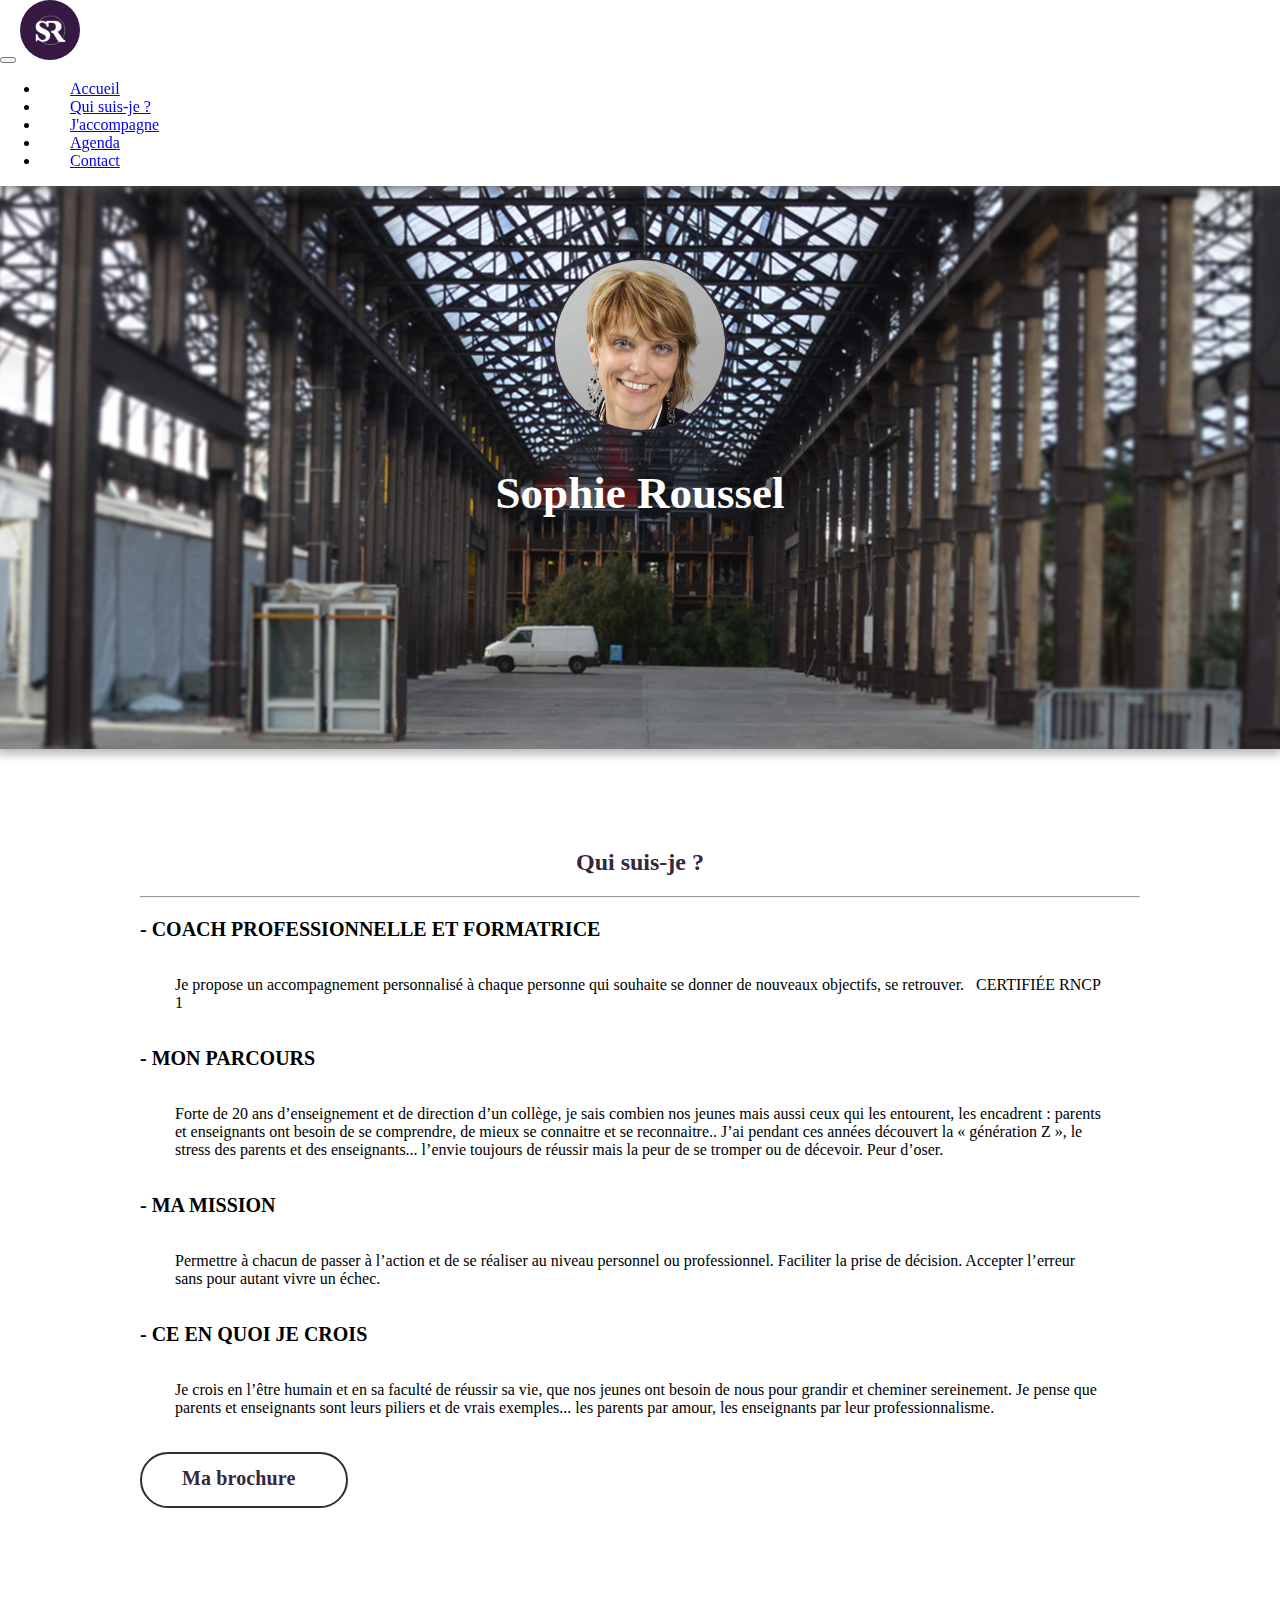
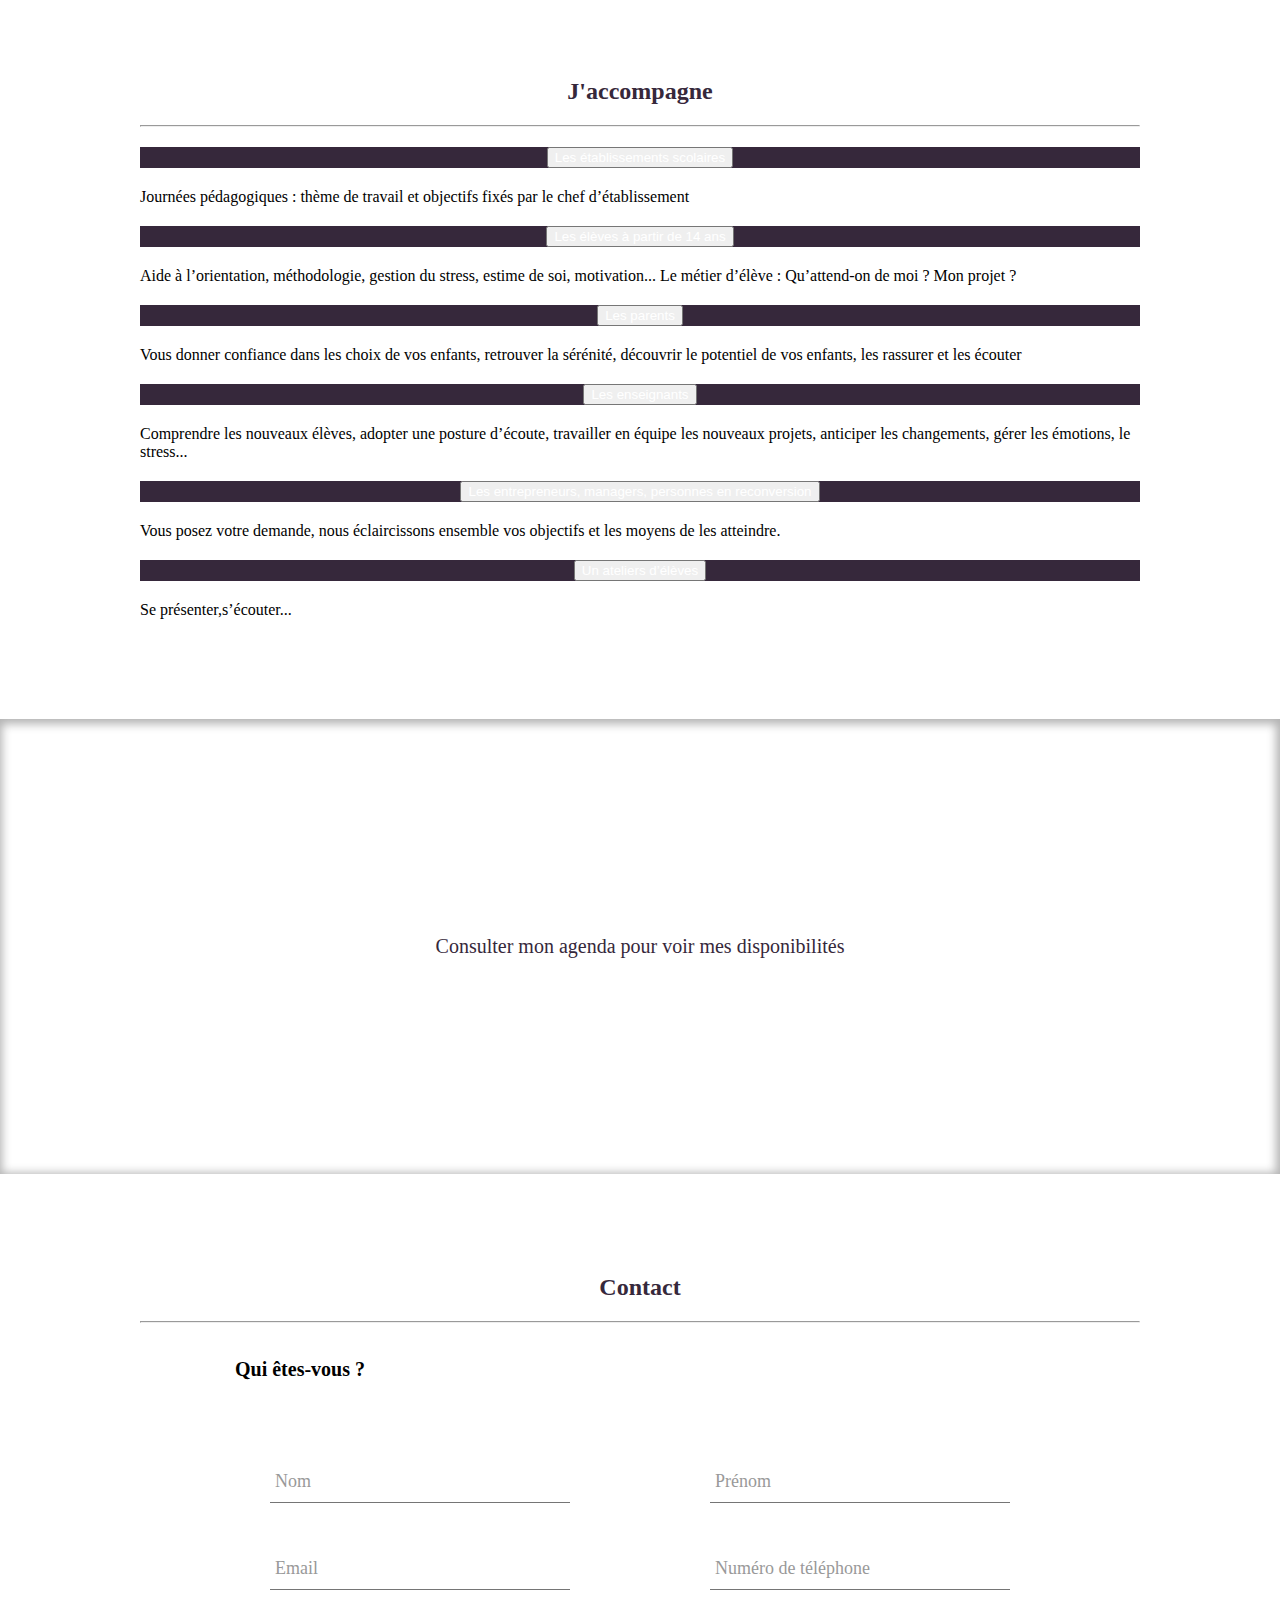
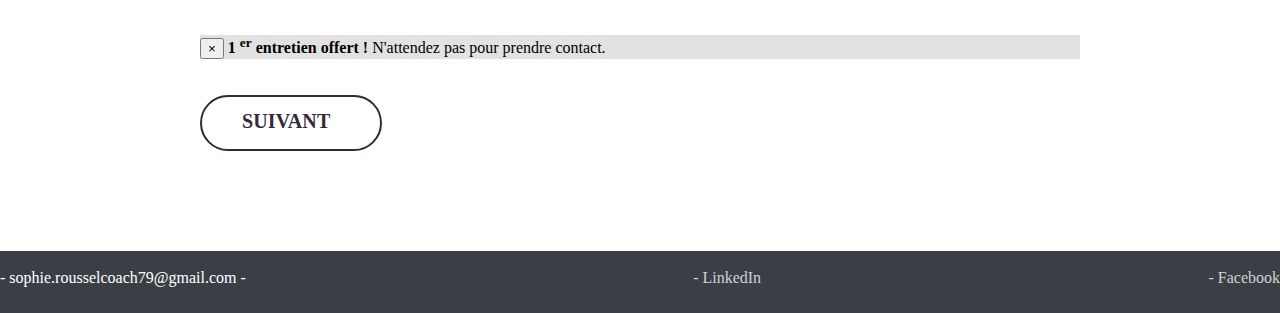
<file: index.html>
<html lang="fr">

<head>
  <meta charset="UTF-8">
  <meta name="viewport" content="width=device-width, initial-scale=1, maximum-scale=1, user-scalable=no">
  <link rel="stylesheet" href="css/style.css">
  <script src="js/script.js"></script>
  <title>Sophie Roussel</title>
  <link rel="icon" href="img/favicon.ico" />
  <link href='css/animate.css' rel='stylesheet' type='text/css'>
  <link rel="stylesheet" href="https://use.fontawesome.com/releases/v5.0.10/css/all.css" integrity="sha384-+d0P83n9kaQMCwj8F4RJB66tzIwOKmrdb46+porD/OvrJ+37WqIM7UoBtwHO6Nlg"
    crossorigin="anonymous">
  <link rel="stylesheet" href="https://stackpath.bootstrapcdn.com/bootstrap/4.1.0/css/bootstrap.min.css" integrity="sha384-9gVQ4dYFwwWSjIDZnLEWnxCjeSWFphJiwGPXr1jddIhOegiu1FwO5qRGvFXOdJZ4"
    crossorigin="anonymous">
  <script src='https://www.google.com/recaptcha/api.js'></script>
</head>

<body>

  <!-- ******************** MENU ******************** -->

  <nav id="navbar" class="navbar navbar-expand-lg navbar-light">

    <button class="navbar-toggler" type="button" data-toggle="collapse" data-target="#navbarSupportedContent" aria-controls="navbarSupportedContent"
      aria-expanded="false" aria-label="Toggle navigation">
      <span class="navbar-toggler-icon"></span>
    </button>

    <a href="index.html#Accueil">
      <img src="img/logo.png" alt="Logo-Sophie-Roussel" class="logo">
    </a>

    <div class="collapse navbar-collapse" id="navbarSupportedContent">
      <ul class="navbar-nav mr-auto">
        <li class="nav-item">
          <a class="nav-link" href="#Accueil">Accueil</a>
        </li>
        <li class="nav-item">
          <a class="nav-link" href="#Qui_suis-je">Qui suis-je ?</a>
        </li>
        <li class="nav-item">
          <a class="nav-link" href="#J_accompagne">J'accompagne</a>
        </li>
        <li class="nav-item">
          <a class="nav-link" href="agenda.html">Agenda</a>
        </li>
        <li class="nav-item">
          <a class="nav-link" href="#Contact">Contact</a>
        </li>
      </ul>

      <a href="https://fr.linkedin.com/in/sophie-roussel-49129444" class="icon-navbar" target="_blank">
        <i class="fab fa-linkedin-in"></i>
      </a>
      <a href="https://www.facebook.com/sophie.roussel.margez" class="icon-navbar" target="_blank">
        <i class="fab fa-facebook-square"></i>
      </a>
    </div>
  </nav>

  <!-- ******************** PHOTO ******************** -->

  <div id="Accueil" class="background">
    <div class="profil">
      <img src="img/portrait.png" alt="Photo-Profil" class="head">
      <h1 class="name">Sophie Roussel</h1>
    </div>
  </div>

  <!-- ******************** SCROLL ******************** -->

  <section id="arrow" class="scroll">
    <span></span>
  </section>

  <!-- ******************** QUI SUIS-JE ? ******************** -->
  <div id="Qui_suis-je"></div>
  <div class="plan">

    <h2>Qui suis-je ?</h2>
    <hr class="my-5">

    <h3>- COACH PROFESSIONNELLE ET FORMATRICE </h3>
    <p class="text">Je propose un accompagnement personnalisé à chaque personne qui souhaite se donner de nouveaux objectifs, se retrouver. &nbsp;<i class="fas fa-graduation-cap"></i>  CERTIFIÉE RNCP 1</p>
   

    <h3>- MON PARCOURS</h3>
    <p class="text">Forte de 20 ans d’enseignement et de direction d’un collège, je sais combien nos jeunes mais aussi ceux qui les entourent,
      les encadrent : parents et enseignants ont besoin de se comprendre, de mieux se connaitre et se reconnaitre.. J’ai
      pendant ces années découvert la « génération Z », le stress des parents et des enseignants... l’envie toujours de réussir
      mais la peur de se tromper ou de décevoir. Peur d’oser.</p>

    <h3>- MA MISSION</h3>
    <p class="text">Permettre à chacun de passer à l’action et de se réaliser au niveau personnel ou professionnel. Faciliter la prise de
      décision. Accepter l’erreur sans pour autant vivre un échec.
    </p>

    <h3>- CE EN QUOI JE CROIS</h3>
    <p class="text">Je crois en l’être humain et en sa faculté de réussir sa vie, que nos jeunes ont besoin de nous pour grandir et cheminer
      sereinement. Je pense que parents et enseignants sont leurs piliers et de vrais exemples... les parents par amour,
      les enseignants par leur professionnalisme.</p>
    <div class="text-center">
      <a class="fadeInDown animated button-1" href="pdf.html" role="button">Ma brochure &nbsp;
        <i class="fas fa-address-card"></i>
      </a>
    </div>
  </div>

  <!-- ******************** TYPE FORMATION ******************** -->
  <div id="J_accompagne"></div>

  <div class="plan plan-plus">
    <h2>J'accompagne</h2>
    <hr class="my-5">
    <div class="row">
      <!-- ******************** COL 1 ******************** -->
      <div class="col-sm">
        <div class="accordion" id="accordion1">
          <div class="card">
            <div class="card-header" id="headingOne">
              <h3 class="mb-0">
                <button class="btn btn-link" type="button" data-toggle="collapse" data-target="#collapseOne" aria-expanded="false" aria-controls="collapseOne">
                  Les établissements scolaires
                </button>
              </h3>
            </div>

            <div id="collapseOne" class="collapse" aria-labelledby="headingOne" data-parent="#accordion1">
              <div class="card-body">
                Journées pédagogiques : thème de travail et objectifs fixés par le chef d’établissement
              </div>
            </div>
          </div>
          <div class="card">
            <div class="card-header" id="headingTwo">
              <h3 class="mb-0">
                <button class="btn btn-link collapsed" type="button" data-toggle="collapse" data-target="#collapseTwo" aria-expanded="false"
                  aria-controls="collapseTwo">
                  Les élèves à partir de 14 ans
                </button>
              </h3>
            </div>
            <div id="collapseTwo" class="collapse" aria-labelledby="headingTwo" data-parent="#accordion1">
              <div class="card-body">
                Aide à l’orientation, méthodologie, gestion du stress, estime de soi, motivation... Le métier d’élève : Qu’attend-on de moi
                ? Mon projet ?
              </div>
            </div>
          </div>
          <div class="card">
            <div class="card-header" id="headingThree">
              <h3 class="mb-0">
                <button class="btn btn-link collapsed" type="button" data-toggle="collapse" data-target="#collapseThree" aria-expanded="false"
                  aria-controls="collapseThree">
                  Les parents
                </button>
              </h3>
            </div>
            <div id="collapseThree" class="collapse" aria-labelledby="headingThree" data-parent="#accordion1">
              <div class="card-body">
                Vous donner confiance dans les choix de vos enfants, retrouver la sérénité, découvrir le potentiel de vos enfants, les rassurer
                et les écouter
              </div>
            </div>
          </div>
        </div>
      </div>
      <!-- ******************** COL 1 ******************** -->
      <div class="col-sm">
        <div class="accordion" id="accordion2">
          <div class="card">
            <div class="card-header" id="headingFour">
              <h3 class="mb-0">
                <button class="btn btn-link collapsed" type="button" data-toggle="collapse" data-target="#collapseFour" aria-expanded="false"
                  aria-controls="collapseFour">
                  Les enseignants
                </button>
              </h3>
            </div>
            <div id="collapseFour" class="collapse" aria-labelledby="headingFour" data-parent="#accordion2">
              <div class="card-body">
                Comprendre les nouveaux élèves, adopter une posture d’écoute, travailler en équipe les nouveaux projets, anticiper les changements,
                gérer les émotions, le stress...
              </div>
            </div>
          </div>
          <div class="card">
            <div class="card-header" id="headingFive">
              <h3 class="mb-0">
                <button class="btn btn-link collapsed long" type="button" data-toggle="collapse" data-target="#collapseFive" aria-expanded="false"
                  aria-controls="collapseFive">
                  Les entrepreneurs, managers, personnes en reconversion
                </button>
              </h3>
            </div>
            <div id="collapseFive" class="collapse" aria-labelledby="headingFive" data-parent="#accordion2">
              <div class="card-body">
                Vous posez votre demande, nous éclaircissons ensemble vos objectifs et les moyens de les atteindre.
              </div>
            </div>
          </div>
          <div class="card">
            <div class="card-header" id="headingSix">
              <h3 class="mb-0">
                <button class="btn btn-link collapsed" type="button" data-toggle="collapse" data-target="#collapseSix" aria-expanded="false"
                  aria-controls="collapseSix">
                  Un ateliers d’élèves
                </button>
              </h3>
            </div>
            <div id="collapseSix" class="collapse" aria-labelledby="headingSix" data-parent="#accordion2">
              <div class="card-body">
                Se présenter,s’écouter...
              </div>
            </div>
          </div>
        </div>
      </div>
    </div>
  </div>
  </div>

  <!-- ******************** AGENDA ******************** -->
  <div id="Agenda">
    <a class="blanc" href="agenda.html" role="button">Consulter mon agenda pour voir mes disponibilités</a>
  </div>

  <!-- ******************** CONTACT ******************** -->
  <div id="Contact"></div>
  <div class="plan">
    <h2 class="display-6">Contact</h2>

    <hr class="my-4">

    <!-- ******************** DIV1 ******************** -->
    <div class="div1" id="div1">
      <h3 class="text fadeInDown animated text-center margin-more">Qui êtes-vous ?</h3>

      <form action="php/contactForm.php" method="post">

        <div class="GlobalGroup">

          <div class="group">
            <input id="nom" name="lname" type="text" required>
            <span class="highlight"></span>
            <span class="bar"></span>
            <label for="nom">Nom</label>
          </div>

          <div class="group">
            <input id="prenom" name="fname" type="text" required>
            <span class="highlight"></span>
            <span class="bar"></span>
            <label for="prenom">Prénom</label>
          </div>

          <div class="group">
            <input id="email" name="email" type="email" required>
            <span class="highlight"></span>
            <span class="bar"></span>
            <label for="email">Email &nbsp;
              <i class="fas fa-envelope"></i>
            </label>
          </div>

          <div class="group">
            <input id="telephone" name="tel" type="tel" required>
            <span class="highlight"></span>
            <span class="bar"></span>
            <label for="telephone">Numéro de téléphone &nbsp;
              <i class="fas fa-phone"></i>
            </label>
          </div>

        </div>

        <!-- ******************** PROMO ******************** -->
        <div class="alert alert-dismissible fade show" role="alert">
          <button type="button" class="close" data-dismiss="alert" aria-label="Close">
            <span aria-hidden="true">&times;</span>
          </button>
          <strong>1
            <sup>er</sup> entretien offert !</strong> N'attendez pas pour prendre contact.
        </div>
        <br>

        <div id="error" class="alert alert-dismissible fade show" role="alert">
        </div>
        <br>
        <div class="text-center">
          <a class="button-1 fadeInDown animated" role="button" href="#Contact" onclick="onClick()">SUIVANT &nbsp;
            <i class="fas fa-angle-right"></i>
          </a>
        </div>

    </div>
    <!-- ******************** DIV2 ******************** -->

    <div class="div2" id="div2">
      <a class="back" href="#Contact" onclick="onClickBack()">
        <i class="fa fa-arrow-left" aria-hidden="true"></i> Retour
      </a>
      <div class="ok">
      <div class="group">
        <input id="objet" name="objet" type="text" required>
        <span class="highlight"></span>
        <span class="bar"></span>
        <label for="objet">Objet :</label>
      </div>
    </div>
      <div class="form-group">
        <textarea class="form-control" id="message" name="message" rows="10" placeholder="Votre message" required></textarea>
      </div>

      <div class="MyRecaptcha">
        <div class="g-recaptcha" data-sitekey="6LcimVYUAAAAAJLWJ6xPKRcundiQVAvdJT6lC_lU"></div>
      </div>

      <br>
      <div class="text-center">
      <button type="submit" name="submit" class="button-1 fadeInDown animated">ENVOYER</button>
    </div>

    </div>
    </form>
  </div>

  <!-- ******************** FOOTER ******************** -->

  <footer id="footer">
    <div class="container">
      <p>- sophie.rousselcoach79@gmail.com -</p>
      <a href="https://fr.linkedin.com/in/sophie-roussel-49129444" class="linkedin" target="_blank">
        <i class="fab fa-linkedin-in"></i> - LinkedIn
      </a>
      <a href="https://www.facebook.com/sophie.roussel.margez" class="facebook" target="_blank">
        <i class="fab fa-facebook-square"></i> - Facebook
      </a>
    </div>
  </footer>

</body>
<script src="https://code.jquery.com/jquery-3.3.1.slim.min.js" integrity="sha384-q8i/X+965DzO0rT7abK41JStQIAqVgRVzpbzo5smXKp4YfRvH+8abtTE1Pi6jizo"
  crossorigin="anonymous"></script>
<script src="https://cdnjs.cloudflare.com/ajax/libs/popper.js/1.14.0/umd/popper.min.js" integrity="sha384-cs/chFZiN24E4KMATLdqdvsezGxaGsi4hLGOzlXwp5UZB1LY//20VyM2taTB4QvJ"
  crossorigin="anonymous"></script>
<script src="https://stackpath.bootstrapcdn.com/bootstrap/4.1.0/js/bootstrap.min.js" integrity="sha384-uefMccjFJAIv6A+rW+L4AHf99KvxDjWSu1z9VI8SKNVmz4sk7buKt/6v9KI65qnm"
  crossorigin="anonymous"></script>

</html>
</file>
<file: css/style.css>
html, body {
    margin: 0;
    padding: 0;
    width: 100%;
}

.btn {
    white-space: normal !important;
    word-wrap: break-word;
}

.plan {
    margin: 100px auto 100px;
    max-width: 1000px;
}

/* ************ NAVBAR ************ */

.navbar {
    width: 100%;
    z-index: 1000;
    position: fixed !important;
    background-color: #ffffff;
    box-shadow: 1px 1px 12px #555;
}

.logo {
    border-radius: 50%;
    width: 60px;
}

.nav-link {
    margin-left: 30px;
}

/* ************ ACCUEIL ************ */

.background {
    padding-top: 180px;
    padding-bottom: 200px;
    background-image: url("../img/work.jpg");
    background-position: center;
    background-repeat: no-repeat;
    background-size: cover;
    box-shadow: -1px 2px 10px 3px #0000004d;
}

.profil {
    display: block;
    margin: auto;
    text-align: center;
}

.head {
    margin-top: 78px;
    border-radius: 50%;
    width: 170px;
    border: 2px solid #36283B;
}

.name {
    color: #ffffff;
    padding-top: 5px;
    font-size: 45px;
}

#arrow {
    padding-top: 70px;
}

#arrow span {
    position: absolute;
    top: 0;
    left: 50%;
    width: 24px;
    height: 24px;
    margin-left: -12px;
    border-left: 1px solid #fff;
    border-bottom: 1px solid #fff;
    -webkit-transform: rotate(-45deg);
    transform: rotate(-45deg);
    -webkit-animation: arrow 1.5s infinite;
    animation: arrow 1.5s infinite;
    box-sizing: border-box;
}

@-webkit-keyframes arrow {
    0% {
        -webkit-transform: rotate(-45deg) translate(0, 0);
        opacity: 0;
    }
    50% {
        opacity: 1;
    }
    100% {
        -webkit-transform: rotate(-45deg) translate(-20px, 20px);
        opacity: 0;
    }
}

@keyframes arrow {
    0% {
        transform: rotate(-45deg) translate(0, 0);
        opacity: 0;
    }
    50% {
        opacity: 1;
    }
    100% {
        transform: rotate(-45deg) translate(-20px, 20px);
        opacity: 0;
    }
}

.scroll {
    position: absolute;
    bottom: 20px;
    left: 50%;
    z-index: 2;
    display: inline-block;
    -webkit-transform: translate(0, -50%);
    transform: translate(0, -50%);
    color: #fff;
    font: normal 400 20px/1 'Josefin Sans', sans-serif;
    letter-spacing: .1em;
    text-decoration: none;
    transition: opacity .3s;
}

.scroll:hover {
    opacity: .5;
}

/* ************ QUI SUIS-JE ? ************ */

h2 {
    color: #36283B !important;
    font-weight: bold !important;
    text-align: center;
}

h3 {
    font-size: 20px !important;
    font-weight: bold !important;
}

.text {
    margin: 35px;
}

/* ************ CONTACT ************ */

.div1 {
    display: block;
    max-width: 880px;
    margin: auto;
}

.div2 {
    display: none;
}

.input {
    width: 60%;
    height: 50px;
    font-size: 15px;
    font-family: sans-serif;
    border: 1px solid #a8a8a8;
    overflow: hidden;
    padding-left: 15px;
    padding-right: 15px;
    margin-bottom: 14px;
    display: block;
    margin: auto;
    box-sizing: border-box;
    cursor: text;
    overflow-y: auto;
    text-align: left;
    white-space: pre-wrap;
    word-wrap: break-word;
}

.input:hover {
    background-color: #f0f0f5;
    border: none;
}

.alert {
    background-color: #e2e2e2;
}

#error {
    display: none;
    background-color: #ff00001f;
}

.back {
    text-decoration: none !important;
    color: #36283B;
    margin: 10px;
}

.back:hover {
    color: #7d7f83;
}

div.g-recaptcha {
    margin: 0 auto;
    width: 304px;
}

/* ************ FOOTER ************ */

#footer {
    background-color: #3a3f46;
    color: white;
    height: 62px;
}

#footer .container {
    display: flex;
    justify-content: space-between;
}

#footer .logo {
    border-radius: 50%;
    width: 50px;
    margin-top: 5px;
}

#footer p {
    margin-top: 18px;
}

#footer a {
    color: #d2d1d1;
    text-decoration: none;
    margin-top: 18px;
}

#footer a:hover, #footer a:focus {
    text-decoration: none;
    color: white;
}

#footer .facebook:hover {
    color: #0077e2;
}

#footer .linkedin:hover {
    color: #00aced;
}

/* form starting stylings ------------------------------- */

.GlobalGroup {
    display: flex;
    flex-flow: row wrap;
    justify-content: space-around;
}

.group {
    position: relative;
    margin-bottom: 45px;
}

input {
    font-size: 18px;
    padding: 10px 10px 10px 5px;
    display: block;
    width: 300px;
    border: none;
    border-bottom: 1px solid #757575;
}

input:focus {
    outline: none;
}

/* LABEL ======================================= */

label {
    color: #999;
    font-size: 18px;
    font-weight: normal;
    position: absolute;
    pointer-events: none;
    left: 5px;
    top: 10px;
    transition: 0.2s ease all;
    -moz-transition: 0.2s ease all;
    -webkit-transition: 0.2s ease all;
}

/* active state */

input:focus~label, input:valid~label {
    top: -20px;
    font-size: 14px;
    color: #36283B;
}

/* BOTTOM BARS ================================= */

.bar {
    position: relative;
    display: block;
    width: 300px;
}

.bar:before, .bar:after {
    content: '';
    height: 2px;
    width: 0;
    bottom: 1px;
    position: absolute;
    background: #36283B;
    transition: 0.2s ease all;
    -moz-transition: 0.2s ease all;
    -webkit-transition: 0.2s ease all;
}

.bar:before {
    left: 50%;
}

.bar:after {
    right: 50%;
}

/* active state */

input:focus~.bar:before, input:focus~.bar:after {
    width: 50%;
}

/* HIGHLIGHTER ================================== */

.highlight {
    position: absolute;
    height: 60%;
    width: 100px;
    top: 25%;
    left: 0;
    pointer-events: none;
    opacity: 0.5;
    color: #36283B !important;
}

/* Collapse -------------------------- */

.card-header {
    text-align: center;
    background-color: #36283B !important;
}

.btn-link {
    color: #ffffff !important;
}

/* ************ PAGE PDF ************ */

.pdf {
    /* margin-top: 75px; */
    width: 100%;
    height: 90%;
}

.scroll-none {
    overflow: hidden;
}

/* ************ PAGE AGENDA ET DIV AGENDA ************ */

#Agenda {
    padding-top: 200px;
    padding-bottom: 200px;
    background-image: url("../img/agenda.jpg");
    background-position: center;
    background-repeat: no-repeat;
    background-size: cover;
    background-attachment: fixed;
    box-shadow: -1px 2px 10px 3px #0000004d inset;
}

.blanc {
    width: 500px;
    background-color: #ffffff;
    color: #36283B;
    padding: 16px;
    text-align: center;
    text-decoration: none !important;
    font-size: 20px;
    display: block;
    margin: auto;
    transition-duration: 0.4s;
    cursor: pointer;
    transition: background 0.6s, color 0.5s;
}

.blanc:hover {
    background-color: #36283B !important;
    color: #ffffff !important;
}

.navbarFix {
    position: static !important;
}

/* ************ RESPONSIVE ************ */

@media screen and (max-width: 768px) {
    .long {
        white-space: normal;
        word-wrap: break-word;
    }
    .blanc {
        width: 100%;
    }
    #footer .container {
        display: block;
        text-align: center;
        line-height: 22px;
    }
}

.button-1 {
    margin-top: 72px;
    font-size: 20px;
    height: 52px;
    background: transparent;
    border: 2px solid #36283B;
    border-radius: 100px;
    width: auto;
    margin: auto;
    display: inline-block;
    padding: 0px 40px;
    line-height: 48px;
    margin: 0px 0px;
    font-weight: 600;
    color: #36283B;
    cursor: pointer;
    /* position: relative; */
    letter-spacing: 0.1pt;
    text-decoration: none !important;
    /* text-shadow:; */
    outline: none !important;
    transition: padding 0.4s, background 0.4s, color 0.4s, box-shadow 0.8s;
}

.button-1:hover {
    padding: 0px 50px;
    background: #36283B;
    color: #ffffff;
    box-shadow: 0px 19px 39px -11px rgba(0, 0, 0, 0.33);
}

.ok {
    display: flex;
    justify-content: center;
    align-items: center;
}

.margin-more {
    margin-bottom: 80px;
}

.icon-navbar {
    margin: 0px 32px 0px 32px;
    color: #36283B;
}

.nav-link:hover {
    color: #000000 !important;
}

.plan-plus {
    margin-top: 170px;
}

.form-control {
    transition: box-shadow 0.4s !important;
}

.form-control:focus {
    box-shadow: 0px 19px 39px -11px rgba(0, 0, 0, 0.199) !important;
    border: #36283B !important;
}

.col-sm {
    padding-right: 0px !important;
    padding-left: 0px !important;
}

.row {
        margin-right: 0px !important;
        margin-left: 0px !important;
}
</file>
